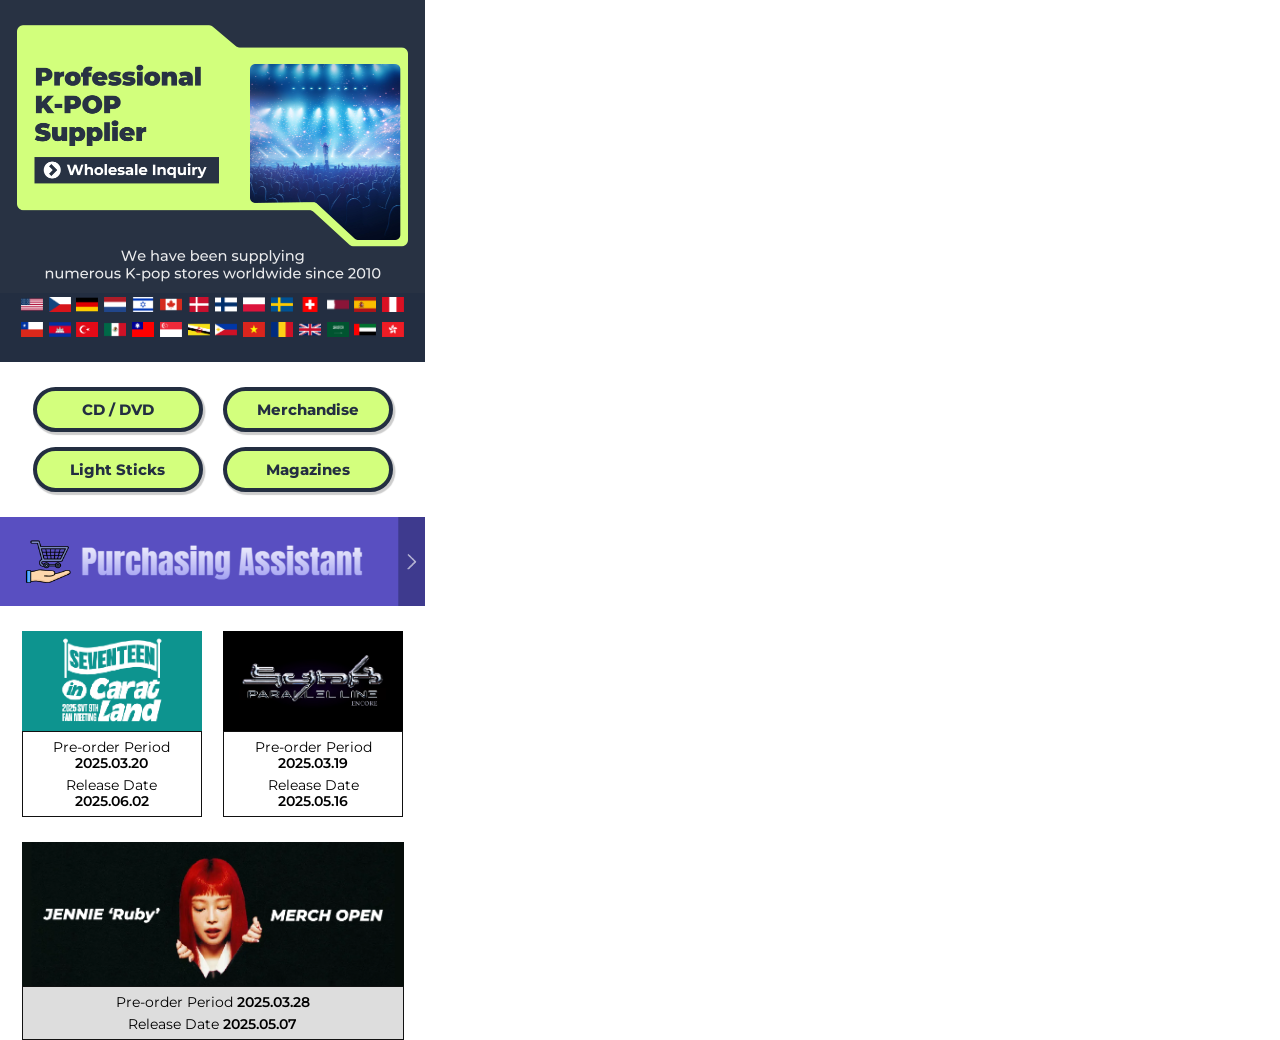
<file: index.html>
<!DOCTYPE html>
<html lang="en">
   <head>
      <meta charset="UTF-8" />
      <meta name="viewport" content="width=device-width, initial-scale=1.0" />
      <title>kpop메인모바일</title>
      <!-- 스타일 -->
      <link rel="stylesheet" href="./CSS/koreapopstore-mobile.css" />
      <!-- 슬라이드 -->
      <!-- <link rel="stylesheet" href="./CSS/main_slick.css" />
      <link rel="stylesheet" href="./CSS/main_slider-mobile.css" /> -->
      <!-- 폰트 -->
      <link rel="preconnect" href="https://fonts.googleapis.com" />
      <link rel="preconnect" href="https://fonts.gstatic.com" crossorigin />
      <link
         href="https://fonts.googleapis.com/css2?family=Montserrat:ital,wght@0,100..900;1,100..900&display=swap"
         rel="stylesheet"
      />
      <!-- 폰트어썸 cdn -->
      <link
         rel="stylesheet"
         href="https://cdnjs.cloudflare.com/ajax/libs/font-awesome/6.6.0/css/all.min.css"
      />
   </head>
   <body>
      <div id="contents">
         <div class="main_visual_top">
            <div class="main_visual">
               <a href="https://m.koreapopstore.com/how-to/wholesale.html"
                  ><img
                     src="./image/MAIN-mobile5.webp"
                     alt="proffesional K-Pop supplier"
               /></a>
            </div>
         </div>
         <!-- 섹션 02 수출 국가 -->
         <section class="sec-02">
            <!-- <div class="container"> -->
            <!-- 네이션 박스 -->
            <div class="container">
               <!-- 네이션 리스트 -->
               <!-- 01 --><!-- 02 -->
               <ul class="nationBox">
                  <li class="nationList">
                     <img
                        src="./image/nationalFlag/main/USA.png"
                        alt="USA national flag"
                     />
                  </li>
                  <li class="nationList">
                     <img
                        src="./image/nationalFlag/main/CZE.png"
                        alt="Czech Republic national flag"
                     />
                  </li>
                  <li class="nationList">
                     <img
                        src="./image/nationalFlag/main/DEU.png"
                        alt="Germany national flag"
                     />
                  </li>
                  <li class="nationList">
                     <img
                        src="./image/nationalFlag/main/NLD.png"
                        alt="Netherlands national flag"
                     />
                  </li>
                  <li class="nationList">
                     <img
                        src="./image/nationalFlag/main/ISR.png"
                        alt="Israel national flag"
                     />
                  </li>
                  <li class="nationList">
                     <img
                        src="./image/nationalFlag/main/CAN.png"
                        alt="Canada national flag"
                     />
                  </li>
                  <li class="nationList">
                     <img
                        src="./image/nationalFlag/main/DK.png"
                        alt="Denmark national flag"
                     />
                  </li>
                  <!-- <ul class="nationBox"> -->
                  <li class="nationList">
                     <img
                        src="./image/nationalFlag/main/FIN.png"
                        alt="Finland national flag"
                     />
                  </li>
                  <li class="nationList">
                     <img
                        src="./image/nationalFlag/main/POL.png"
                        alt="Poland national flag"
                     />
                  </li>
                  <li class="nationList">
                     <img
                        src="./image/nationalFlag/main/SWE.png"
                        alt="Sweden national flag"
                     />
                  </li>
                  <li class="nationList">
                     <img
                        src="./image/nationalFlag/main/CHE.png"
                        alt="Switzerland national flag"
                     />
                  </li>
                  <li class="nationList">
                     <img
                        src="./image/nationalFlag/main/QAT.png"
                        alt="Qatar national flag"
                     />
                  </li>
                  <li class="nationList">
                     <img
                        src="./image/nationalFlag/main/ESP.png"
                        alt="Spain national flag"
                     />
                  </li>
                  <li class="nationList">
                     <img
                        src="./image/nationalFlag/plus/PER.png"
                        alt="Peru national flag"
                     />
                  </li>
                  <!-- </ul> -->
               </ul>
               <!-- 03 --><!-- 04 -->
               <ul class="nationBox">
                  <li class="nationList">
                     <img
                        src="./image/nationalFlag/plus/CHL.png"
                        alt="Chile national flag"
                     />
                  </li>
                  <li class="nationList">
                     <img
                        src="./image/nationalFlag/plus/KHM.png"
                        alt="Cambodia national flag"
                     />
                  </li>
                  <li class="nationList">
                     <img
                        src="./image/nationalFlag/plus/TR.png"
                        alt="Türkiye national flag"
                     />
                  </li>
                  <li class="nationList">
                     <img
                        src="./image/nationalFlag/plus/MEX.png"
                        alt="Mexico national flag"
                     />
                  </li>
                  <li class="nationList">
                     <img
                        src="./image/nationalFlag/plus/TW.png"
                        alt="Taiwan national flag"
                     />
                  </li>
                  <li class="nationList">
                     <img
                        src="./image/nationalFlag/plus/SGP.png"
                        alt="Singapore national flag"
                     />
                  </li>
                  <li class="nationList">
                     <img
                        src="./image/nationalFlag/plus/BRN.png"
                        alt="Brunei Darussalam national flag"
                     />
                  </li>
                  <!-- <ul class="nationBox"> -->
                  <li class="nationList">
                     <img
                        src="./image/nationalFlag/plus/PHL.png"
                        alt="Philippines national flag"
                     />
                  </li>
                  <li class="nationList">
                     <img
                        src="./image/nationalFlag/plus/VN.png"
                        alt="Vietnam national flag"
                     />
                  </li>
                  <li class="nationList">
                     <img
                        src="./image/nationalFlag/plus/RO.png"
                        alt="Romania national flag"
                     />
                  </li>
                  <li class="nationList">
                     <img
                        src="./image/nationalFlag/plus/GB.png"
                        alt="United Kingdom national flag"
                     />
                  </li>
                  <li class="nationList">
                     <img
                        src="./image/nationalFlag/plus/SAU.png"
                        alt="Saudi Arabia national flag"
                     />
                  </li>
                  <li class="nationList">
                     <img
                        src="./image/nationalFlag/plus/ARE.png"
                        alt="United Arab Emirates national flag"
                     />
                  </li>
                  <li class="nationList">
                     <img
                        src="./image/nationalFlag/plus/HK.png"
                        alt="Hong Kong national flag"
                     />
                  </li>
                  <!-- </ul> -->
               </ul>

               <!-- //네이션 리스트 -->
            </div>
            <!-- </div> -->
         </section>
         <!-- 섹션 03 카테고리 -->
         <section class="sec-03">
            <div class="quickMobile">
               <div class="category">
                  <a href="https://m.koreapopstore.com/category/cddvd/42/"
                     >CD / DVD</a
                  >
                  <a
                     href="https://m.koreapopstore.com/category/merchandise/125/"
                     >Merchandise</a
                  >
               </div>
               <div class="category">
                  <a
                     href="https://m.koreapopstore.com/category/light-sticks/352/"
                     >Light Sticks</a
                  >
                  <a href="https://m.koreapopstore.com/category/magazines/353/"
                     >Magazines</a
                  >
               </div>
            </div>
         </section>
         <!-- //섹션 03 카테고리 -->
         <!-- 섹션04 배너 -->
         <section class="sec-04">
            <div class="banner banner-fix" style="margin-bottom: 25px">
               <a href="#"
                  ><img
                     src="./image/bannerPA-m3.png"
                     alt="purchasing assistant quick link"
                  />
               </a>
            </div>
            <div class="banner banner-two">
               <div class="ctts">
                  <a
                     href="https://m.koreapopstore.com/product/search.html?banner_action=&keyword=2025+CARAT+LAND"
                     ><img
                        src="./image/seventeenCartLand-m.webp"
                        alt="SEVENTEEN 2025 CART LAND"
                     />
                     <div class="info">
                        <div>
                           Pre-order Period<br />
                           <span>2025.03.20</span>
                        </div>
                        <div>Release Date<br /><span>2025.06.02</span></div>
                     </div>
                  </a>
               </div>
               <div class="ctts">
                  <a
                     href="https://m.koreapopstore.com/product/search.html?banner_action=&keyword=%5BShip+From+16th%2FMAY%5D+%5Baespa%5D+SYNK%EF%BC%9APARALLEL+LINE"
                     ><img
                        src="./image/aespa-m.webp"
                        alt="aespa SYNK-PARALLEL LINE ENCORE"
                     />
                     <div class="info">
                        <div>
                           Pre-order Period <br />
                           <span>2025.03.19</span>
                        </div>
                        <div>
                           Release Date <br />
                           <span>2025.05.16</span>
                        </div>
                     </div>
                  </a>
               </div>
            </div>
            <div class="banner banner-one">
               <a href="#">
                  <img src="./image/jennyRuby.webp" alt="JENNIE RUBY" />
                  <div class="info">
                     <div>Pre-order Period <span>2025.03.28</span></div>
                     <div>Release Date <span>2025.05.07</span></div>
                  </div>
               </a>
            </div>
         </section>

         <!-- //섹션04 배너 -->
      </div>
      <!-- <script src="./JS/jquery-1.11.2.min.js"></script>
      <script src="./JS/main_slick.js"></script>
      <script src="./JS/modernizr.custom.js"></script>
      <script src="./JS/script.js"></script> -->
   </body>
</html>
</file>
<file: CSS/koreapopstore-mobile.css>
/* 리셋 */
* {
   margin: 0;
   padding: 0;
   font-family: 'Montserrat', serif;
}
*,
*::before,
*::after {
   box-sizing: border-box;
}
a {
   color: inherit;
   text-decoration: none;
   outline: none;
   cursor: pointer;
}
ul,
li {
   list-style: none;
   padding: 0;
   margin: 0;
}
body {
   width: 100%;
}
button {
   all: unset;
   cursor: pointer;
}

/* kpop사이트 기존 */
#contents {
   width: 425px;
   /* width: 100%; */
}
.main_visual_top {
   margin: 0 auto;
}
.main_visual a {
   display: block;
}
.main_visual a img {
   display: block;
   width: 100%;
   margin-bottom: -1px;
}

/* 국기 영역 수정 추가 */
.sec-02 {
   width: 100%;
   margin-bottom: 25px;
}
.sec-02 .container {
   width: 100%;
   padding: 5px 0 20px;
   display: flex;
   flex-direction: column;
   justify-content: center;
   align-items: center;
   background: #232e41;
}
.sec-02 .nationBox {
   width: 91%;
   display: flex;
   justify-content: center;
   align-items: center;
   gap: 1.5%;
}
.sec-02 .nationBox:nth-child(2) {
   margin-top: 5px;
}
.nationList {
   height: 20px;
}
.nationList img {
   width: 22px;
}

/* 섹션 03 */
.sec-03 {
   width: 100%;
   padding-bottom: 25px;
}
.sec-03 .quickMobile {
   width: 100%;
   display: flex;
   flex-direction: column;
   justify-content: center;
   align-items: center;
}
.sec-03 .category {
   width: 100%;
   display: flex;
   justify-content: center;
   align-items: center;
   text-align: center;
}
.sec-03 .category:first-child {
   margin-bottom: 15px;
}
.sec-03 .category > a {
   font-size: 15px;
   font-weight: 750;
   color: #232e41;
   display: block;
   width: 40%;
   background-color: #d3ff7d;
   padding: 9px;
   margin: 0 10px;
   border-radius: 30px;
   border: 4.5px solid #232e41;
   box-shadow: 1.5px 2px 1px 1px rgba(0, 0, 0, 0.2);
}

/* 섹션 04 배너 */
.sec-04 {
   width: 100%;
}
/* 배너 공통 */
.sec-04 .banner {
   width: 100%;
}
.sec-04 .banner a {
   display: block;
   text-decoration-line: none;
}
.sec-04 .banner a img {
   display: block;
   width: 100%;
}
/* 배너 한 개 */
.sec-04 .banner-one {
   margin-top: 25px;
   display: flex;
   justify-content: center;
   align-items: center;
   /* text-align: center; */
}
.sec-04 .banner-one a img {
   width: 382px;
}
.sec-04 .banner-one a .info {
   background-color: #ddd;
}
/* 배너 두 개 */
.sec-04 .banner-two {
   margin-top: 10px;
   display: flex;
   justify-content: space-evenly;
   align-items: center;
}
.sec-04 .banner-two .ctts a {
}
.sec-04 .banner-two .ctts img {
   width: 180px;
}
/* (배너 공통) */
.sec-04 .banner .info {
   text-align: center;
   padding: 4px 0;
   font-size: 13.5px;
   border: 0.5px solid #111;
}
.sec-04 .banner .info > div {
   padding: 3px 0;
   line-height: 1.2;
}
.sec-04 .banner .info span {
   display: inline-block;
   font-weight: 600;
}
</file>
<file: CSS/main_slider-mobile.css>
/* Slider */
.slick-slider {
   position: relative;
   display: block;
   box-sizing: border-box;
}

.slick-list {
   position: relative;
   display: block;
   overflow: hidden;
   margin: 0;
   padding: 0;
}
.slick-list:focus {
   outline: none;
}
.slick-list.dragging {
   cursor: pointer;
   cursor: pointer;
}

.slick-track {
   position: relative;
   top: 0;
   left: 0;
   display: block;
}
.slick-track:before,
.slick-track:after {
   display: table;
   content: '';
}
.slick-track:after {
   clear: both;
}
.slick-loading .slick-track {
   visibility: hidden;
}
.slick-slide {
   display: none;
   float: left;
   height: 100%;
   min-height: 1px;
}
[dir='rtl'] .slick-slide {
   float: right;
}
.slick-slide img {
   display: block;
   width: 100%;
   margin: 0 auto;
}
.slick-slide.slick-loading img {
   display: none;
}
.slick-initialized .slick-slide {
   display: block;
}
.slick-loading .slick-slide {
   visibility: hidden;
}
.slick-vertical .slick-slide {
   display: block;
   height: auto;
   border: 1px solid transparent;
}
.slick-arrow.slick-hidden {
   display: none;
}

.slider {
   width: 100%;
   margin: 0 auto;
   position: relative;
}
.slider-for .slick-slide {
   margin: 0 0;
}
.slider-for {
   width: 1100px;
   margin: 0 auto;
}
.slider-for img {
   width: 100%;
}

.slider-nav .slick-slide {
   cursor: pointer;
   display: inline;
   width: 100%;
   height: auto;
   overflow: hidden;
   margin: 0 10px;
   padding-top: 28px;
}
.slider-nav .slick-slide img {
   opacity: 1;
}
.slick-prev:before,
.slick-next:before {
   color: black;
}

.slider-nav .slick-current {
   z-index: 10000;
   overflow: hidden;
   padding: 0;
   border: 4px solid #fbaf01;
   margin: 0 6px 20px 6px;
}
.slider-nav .slick-current img {
   display: block;
   opacity: 1;
}
.slider_img .slider_img_photo {
   width: 367px;
   height: auto;
   overflow: hidden;
}
.slider_img .slider_img_photo img {
   width: 100%;
   height: auto;
}
.slider_txt {
   float: right;
   width: 620px;
   margin-top: 80px;
}
.slider_txt .b_title {
   font-size: 19px;
   font-weight: 600;
   line-height: 140%;
   letter-spacing: 1.2em;
   margin-bottom: 36px;
   font-family: 'NanumSquare';
}

.slider_search {
   position: relative;
   width: 1100px;
   margin: 0 auto;
   z-index: 1000;
}
.slider_search_in {
   position: absolute;
   top: 0;
   right: 0;
   margin-bottom: 70px;
}
.slider_search .search_btn a {
   display: inline-block;
   background: #525b63;
   border: none;
   color: #fff !important;
   padding: 0 12px;
   height: 32px;
   line-height: 32px !important;
   font-size: 14px;
   font-weight: 600;
   vertical-align: middle;
}
.slider_search select::-ms-expand {
   display: none;
}
.slider_search .selecth {
   width: 120px;
   margin-right: 6px;
}

.slider_txt h2 {
   font-size: 38px;
   line-height: 110%;
   font-family: 'NanumSquareB';
   margin-bottom: 8px;
   word-break: keep-all;
}
.slider_txt .s_title {
   font-size: 25px;
   color: #a7844e;
   line-height: 120%;
   margin-bottom: 30px;
   letter-spacing: -0.06em;
}
.slider_txt .txt {
   overflow: hidden;
   margin-top: 20px;
   margin-bottom: 40px;
}
.slider_txt .btn a {
   display: inline-block;
   background: #fff;
   border: none;
   color: #000 !important;
   padding: 0 32px;
   height: 28px;
   line-height: 28px !important;
   font-size: 13px;
   font-weight: 600;
   vertical-align: middle;
   border: 1px solid #d8d8d8;
}

.txt_fl {
   float: left;
   width: 75px;
   font-size: 14px;
   font-weight: 600;
   line-height: 170%;
}
.txt_fr {
   float: left;
   width: 550px;
   font-size: 14px;
   line-height: 170%;
   color: #555555;
}

/* Arrows */
/* 삭제 */

/* Dots */
/* 삭제 */

/* 반응형 */
/* 삭제 */
</file>
